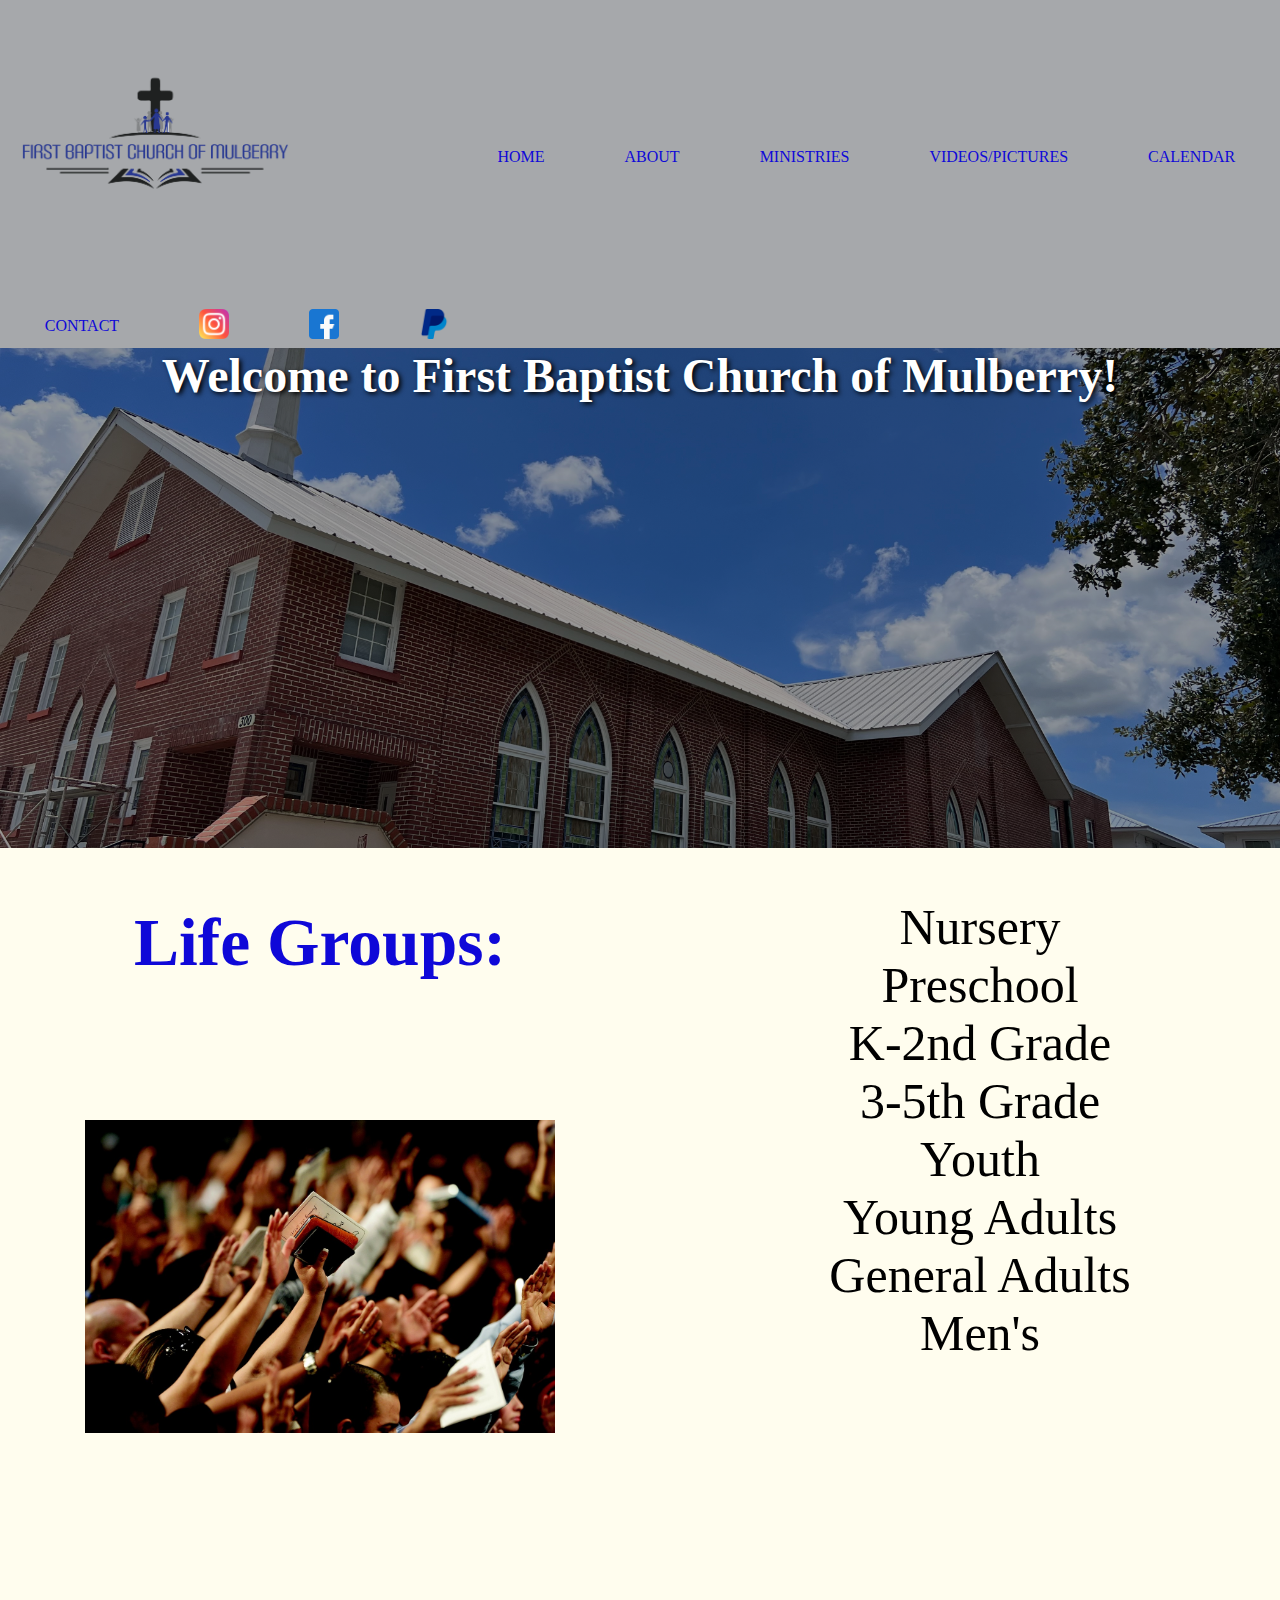
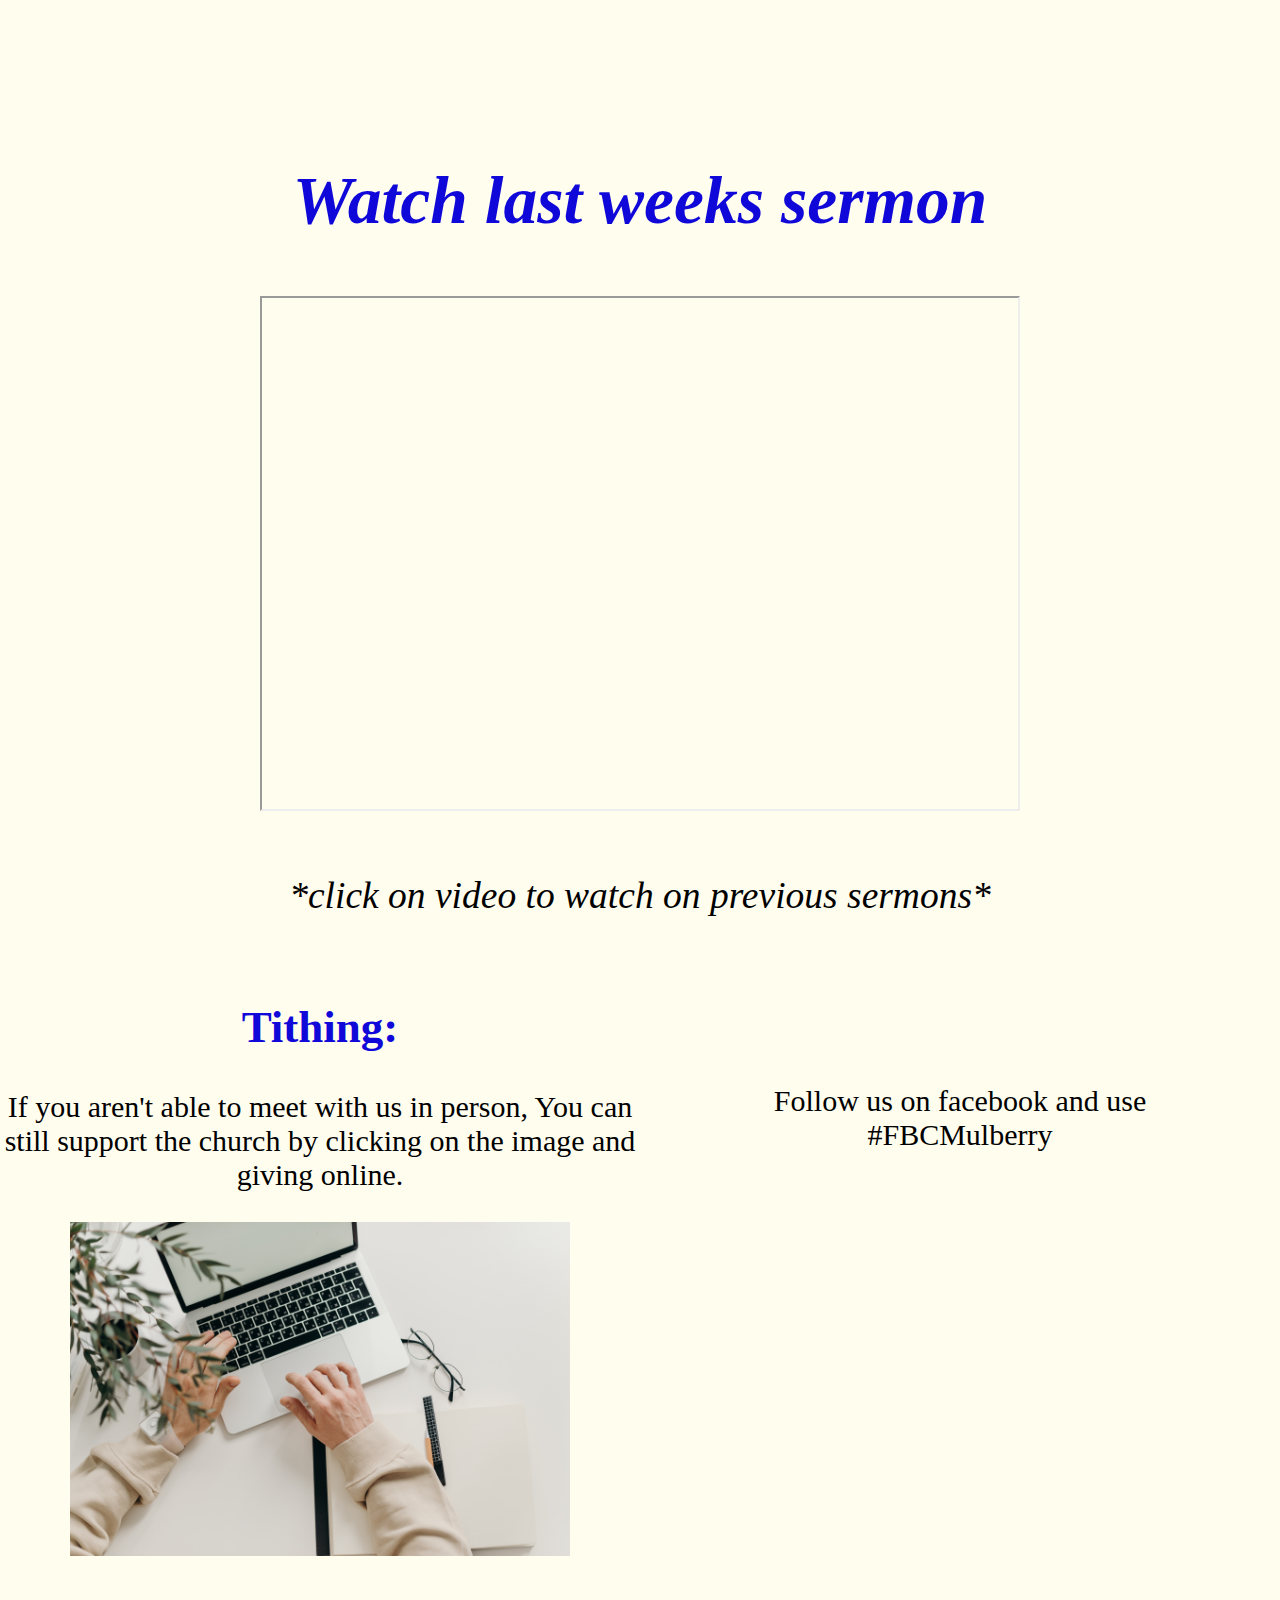
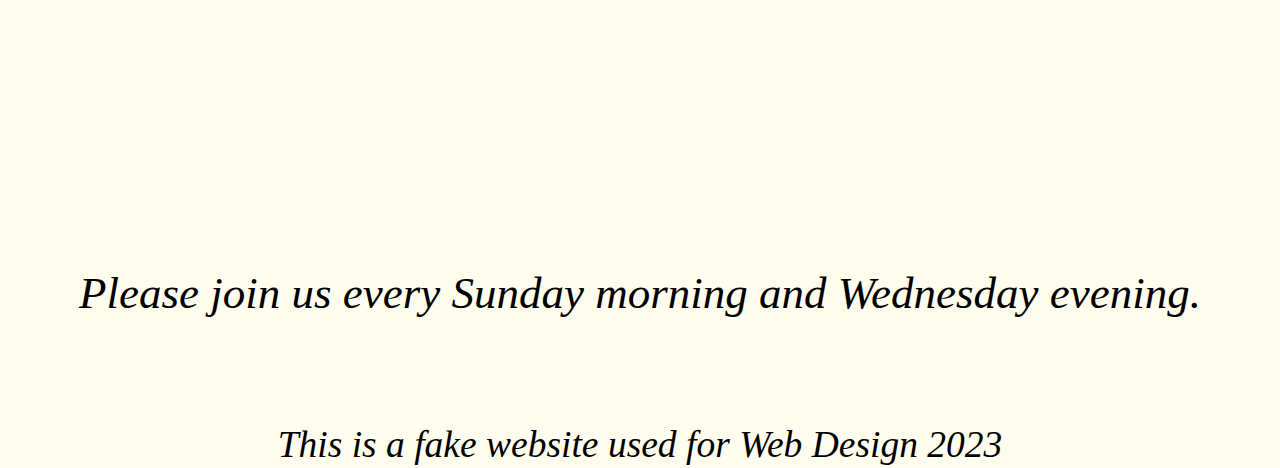
<file: index.html>
<!DOCTYPE html>
<html lang="en">
<head>
    <meta charset="UTF-8">
    <meta name="viewport" content="width=device-width, initial-scale=1.0">
    <title>FBC of Mulberry</title>
    <style>@import url(wilkersonnoah_css.css);</style>
</head>
<body>
<header>  
<!--nav bar-->
<nav>
    <ul class="web_nav">
        <li class="logo"><img src="./Images/FBCofMulberry_Logo2-01.png" width="300" alt="logo"></li>
        <li><a href="./index.html">HOME</a></li>
        <li><a href="./staff.html">ABOUT</a></li>
        <li><a href="./ministries.html">MINISTRIES</a></li>
        <li><a href="./gallery.html">VIDEOS/PICTURES</a></li>
        <li><a href="./calendar.html">CALENDAR</a></li>
        <li><a href="./contact.html">CONTACT</a></li>
        <li><a href="https://Instagram.com"><img src="./Images/instagram.png" width="30" alt="Instagram logo"></a></li>
        <li><a href="https://Facebook.com"><img src="./Images/facebook.png" width="30" alt="Facebook logo"></a></li>
        <li><a href="https://Paypal.com"><img src="./Images/paypal.png" width="30" alt="Paypal logo"></a></li>
    </ul>
</nav>
<div class="hero_image">
    <h1 class="hero_header">Welcome to First Baptist Church of Mulberry!</h1>
</div>
</header>
<div id="grid">
<div class="title1">
<h2>Life Groups:</h2>
</div>
<ul class="classes">
    <li>Nursery</li>
    <li>Preschool</li>
    <li>K-2nd Grade</li>
    <li>3-5th Grade</li>
    <li>Youth</li>
    <li>Young Adults</li>
    <li>General Adults</li>
    <li>Men's</li>
</ul>
<div class="video">
<h2>Watch last weeks sermon</h2>
<iframe width="760" height="515" src="https://www.youtube.com/embed/P5X1N8GFEnA?si=FcvOjaTtqzT2128_" title="YouTube video player"  allow="accelerometer; autoplay; clipboard-write; encrypted-media; gyroscope; picture-in-picture; web-share" allowfullscreen></iframe>
<p><small>*click on video to watch on previous sermons*</small></p>
</div>

<div class="paypal"><h2>Tithing:</h2>
<p>If you aren't able to meet with us in person, You can still support the church by clicking on the image and giving online.</p>
<a href="http://paypal.com"><img src="./Images/pexels-cottonbro-studio-4065876.jpg" width="500" alt="someone donating online"></a>
</div>

<div class="facebook"><p>Follow us on facebook and use #FBCMulberry</p></div>

<div class="footer">
    <footer>
        <p>Please join us every Sunday morning and Wednesday evening.</p>
        <br>
        <small>This is a fake website used for Web Design 2023</small>
    </footer>
</div>
</div>











</body>


</html>
</file>
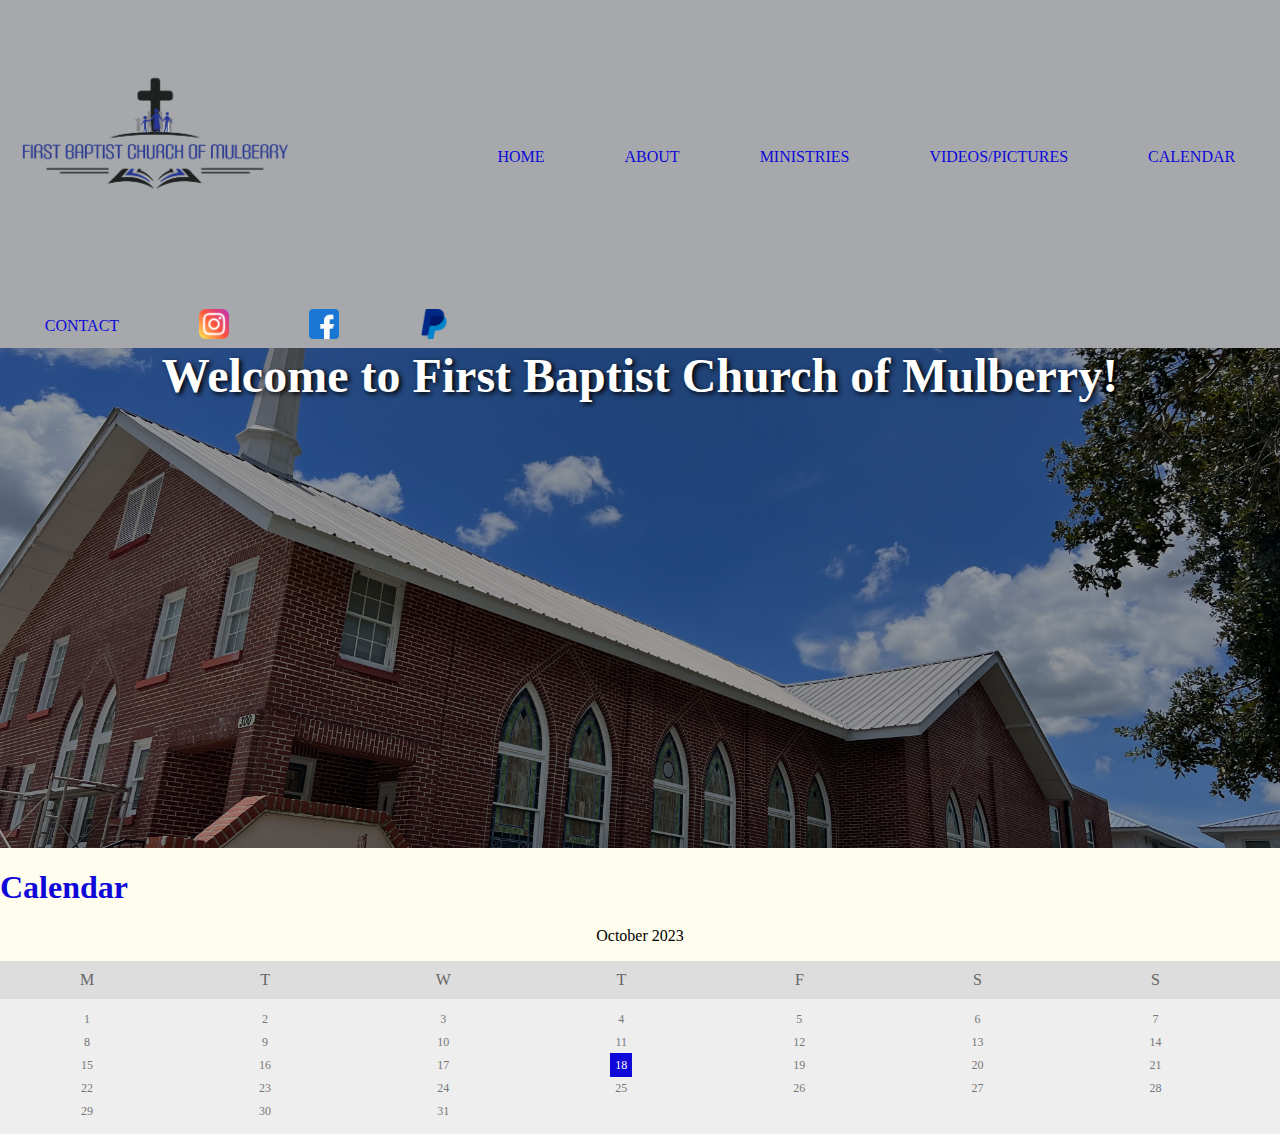
<file: calendar.html>
<!DOCTYPE html>
<html lang="en">
<head>
    <meta charset="UTF-8">
    <meta name="viewport" content="width=device-width, initial-scale=1.0">
    <title>Document</title>
    <style>@import url(wilkersonnoah_css.css);</style>
</head>
<body>
    <header>  
        <!--nav bar-->
        <nav>
            <ul class="web_nav">
                <li class="logo"><img src="./Images/FBCofMulberry_Logo2-01.png" width="300" alt="logo"></li>
                <li><a href="./index.html">HOME</a></li>
                <li><a href="./staff.html">ABOUT</a></li>
                <li><a href="./ministries.html">MINISTRIES</a></li>
                <li><a href="./gallery.html">VIDEOS/PICTURES</a></li>
                <li><a href="./calendar.html">CALENDAR</a></li>
                <li><a href="./contact.html">CONTACT</a></li>
                <li><a href="https://Instagram.com"><img src="./Images/instagram.png" width="30" alt="Instagram logo"></a></li>
                <li><a href="https://Facebook.com"><img src="./Images/facebook.png" width="30" alt="Facebook logo"></a></li>
                <li><a href="https://Paypal.com"><img src="./Images/paypal.png"  width="30" alt="Paypal logo"></a></li>
            </ul>
        </nav>
        <div class="hero_image">
            <h1 class="hero_header">Welcome to First Baptist Church of Mulberry!</h1>
        </div>
        </header>
    <h1>Calendar</h1>
    <p class="october">October 2023</p>
<ul class="weekdays">
  <li>M</li>
  <li>T</li>
  <li>W</li>
  <li>T</li>
  <li>F</li>
  <li>S</li>
  <li>S</li>
</ul>

<ul class="days">
  <li>1</li>
  <li>2</li>
  <li>3</li>
  <li>4</li>
  <li>5</li>
  <li>6</li>
  <li>7</li>
  <li>8</li>
  <li>9</li>
  <li>10</li>
  <li>11</li>
  <li>12</li>
  <li>13</li>
  <li>14</li>
  <li>15</li>
  <li>16</li>
  <li>17</li>
  <li><span class="active">18</span></li>
  <li>19</li>
  <li>20</li>
  <li>21</li>
  <li>22</li>
  <li>23</li>
  <li>24</li>
  <li>25</li>
  <li>26</li>
  <li>27</li>
  <li>28</li>
  <li>29</li>
  <li>30</li>
  <li>31</li>
</ul>
</body>
</html>
</file>
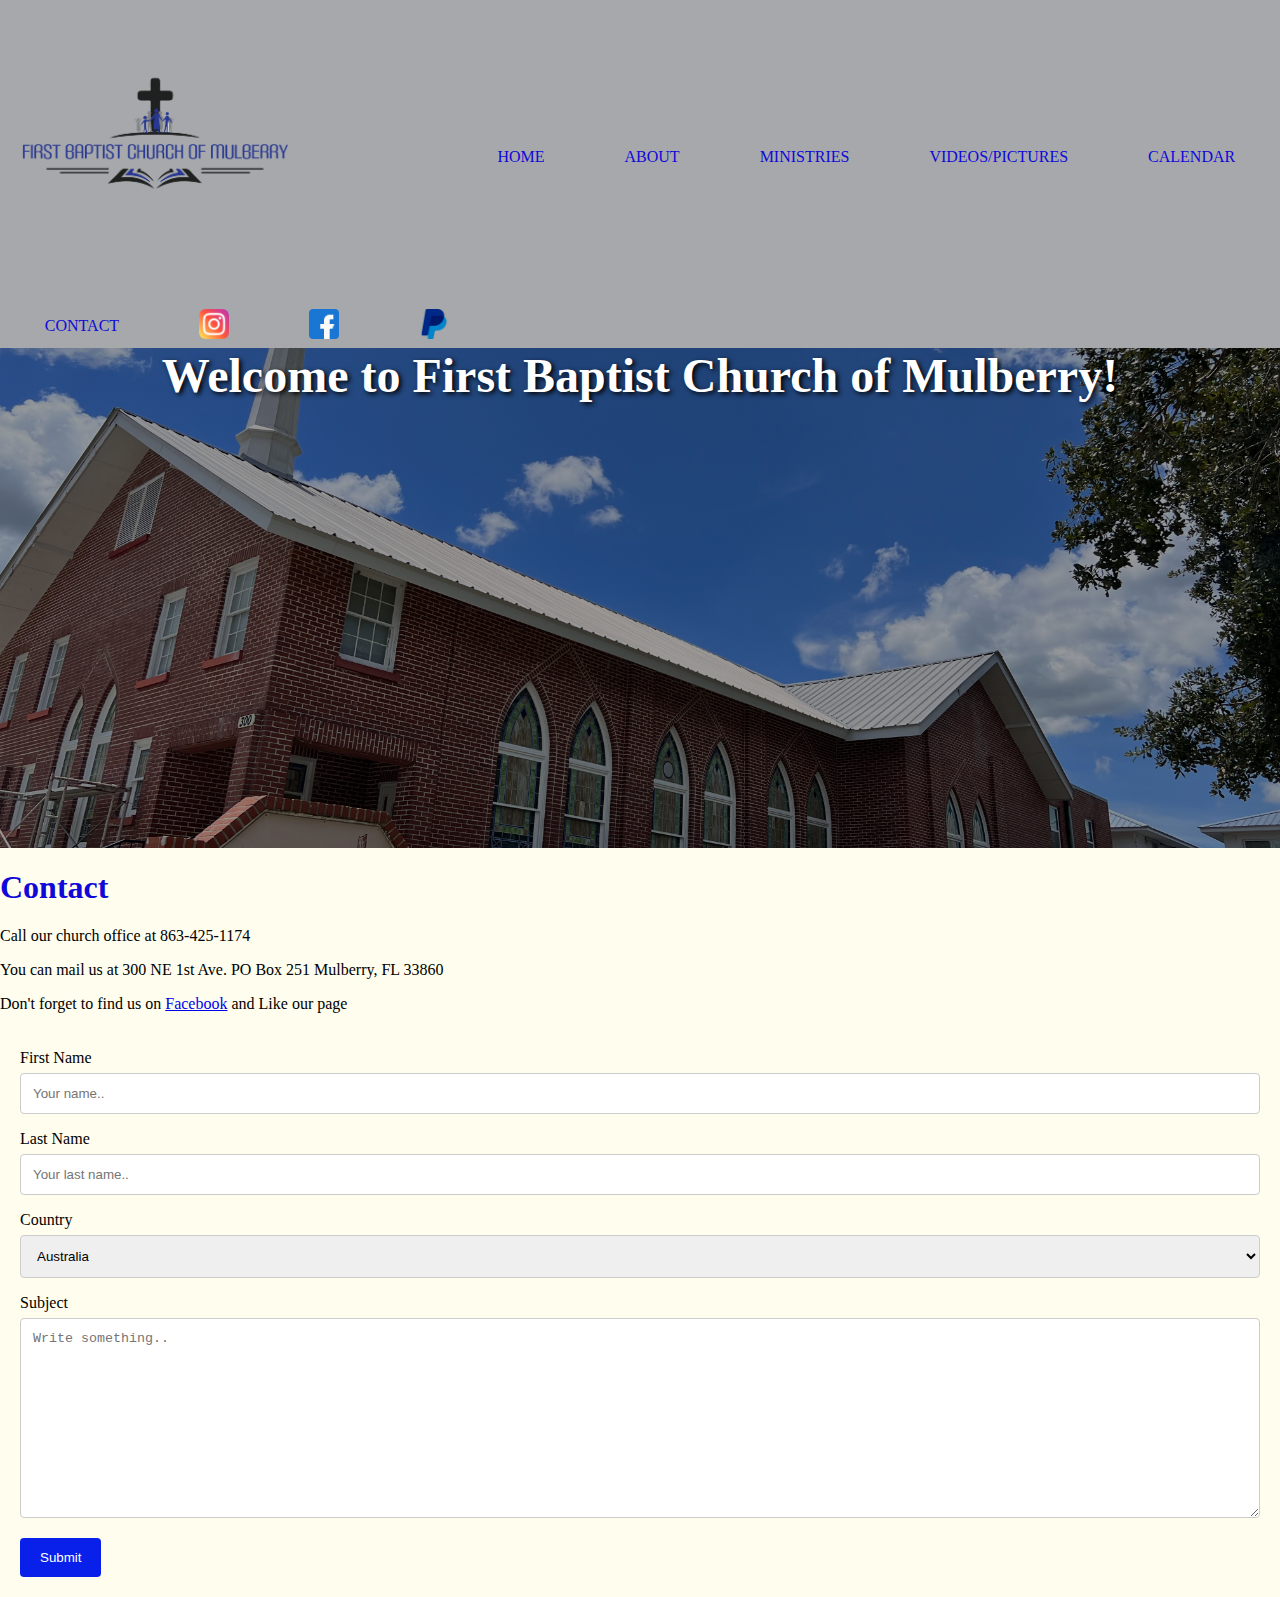
<file: contact.html>
<!DOCTYPE html>
<html lang="en">
<head>
    <meta charset="UTF-8">
    <meta name="viewport" content="width=device-width, initial-scale=1.0">
    <title>Document</title>
    <style>@import url(wilkersonnoah_css.css);</style>
    <style>
    input[type=text], select, textarea {
  width: 100%;
  padding: 12px; 
  border: 1px solid #ccc; 
  border-radius: 4px; 
  box-sizing: border-box;
  margin-top: 6px; 
  margin-bottom: 16px; 
  resize: vertical;
}

input[type=submit] {
  background-color: #0920eb;
  color: white;
  padding: 12px 20px;
  border: none;
  border-radius: 4px;
  cursor: pointer;
}


input[type=submit]:hover {
  background-color: #0c35e7;
}

.container {
  border-radius: 5px;
  background-color:#FFFDEE;
  padding: 20px;
}
</style>
</head>
<body>
  <header>  
    <!--nav bar-->
    <nav>
        <ul class="web_nav">
            <li class="logo"><img src="./Images/FBCofMulberry_Logo2-01.png" width="300" alt="logo"></li>
            <li><a href="./index.html">HOME</a></li>
            <li><a href="./staff.html">ABOUT</a></li>
            <li><a href="./ministries.html">MINISTRIES</a></li>
            <li><a href="./gallery.html">VIDEOS/PICTURES</a></li>
            <li><a href="./calendar.html">CALENDAR</a></li>
            <li><a href="./contact.html">CONTACT</a></li>
            <li><a href="https://Instagram.com"><img src="./Images/instagram.png" width="30" alt="Instagram logo"></a></li>
            <li><a href="https://Facebook.com"><img src="./Images/facebook.png" width="30" alt="Facebook logo"></a></li>
            <li><a href="https://Paypal.com"><img src="./Images/paypal.png"  width="30" alt="Paypal logo"></a></li>
        </ul>
    </nav>
    <div class="hero_image">
        <h1 class="hero_header">Welcome to First Baptist Church of Mulberry!</h1>
    </div>
    </header>

    <h1>Contact</h1>
    <p>Call our church office at 863-425-1174</p>
    <p>You can mail us at 300 NE 1st Ave. PO Box 251 Mulberry, FL 33860</p>
    <p>Don't forget to find us on <a href="https://Facebook.com">Facebook</a> and Like our page</p>
    <div class="container">
        <form action="action_page.php">
      
          <label for="fname">First Name</label>
          <input type="text" id="fname" name="firstname" placeholder="Your name..">
      
          <label for="lname">Last Name</label>
          <input type="text" id="lname" name="lastname" placeholder="Your last name..">
      
          <label for="country">Country</label>
          <select id="country" name="country">
            <option value="australia">Australia</option>
            <option value="canada">Canada</option>
            <option value="usa">USA</option>
          </select>
      
          <label for="subject">Subject</label>
          <textarea id="subject" name="subject" placeholder="Write something.." style="height:200px"></textarea>
      
          <input type="submit" value="Submit">
      
        </form>
      </div>
</body>
</html>
</file>
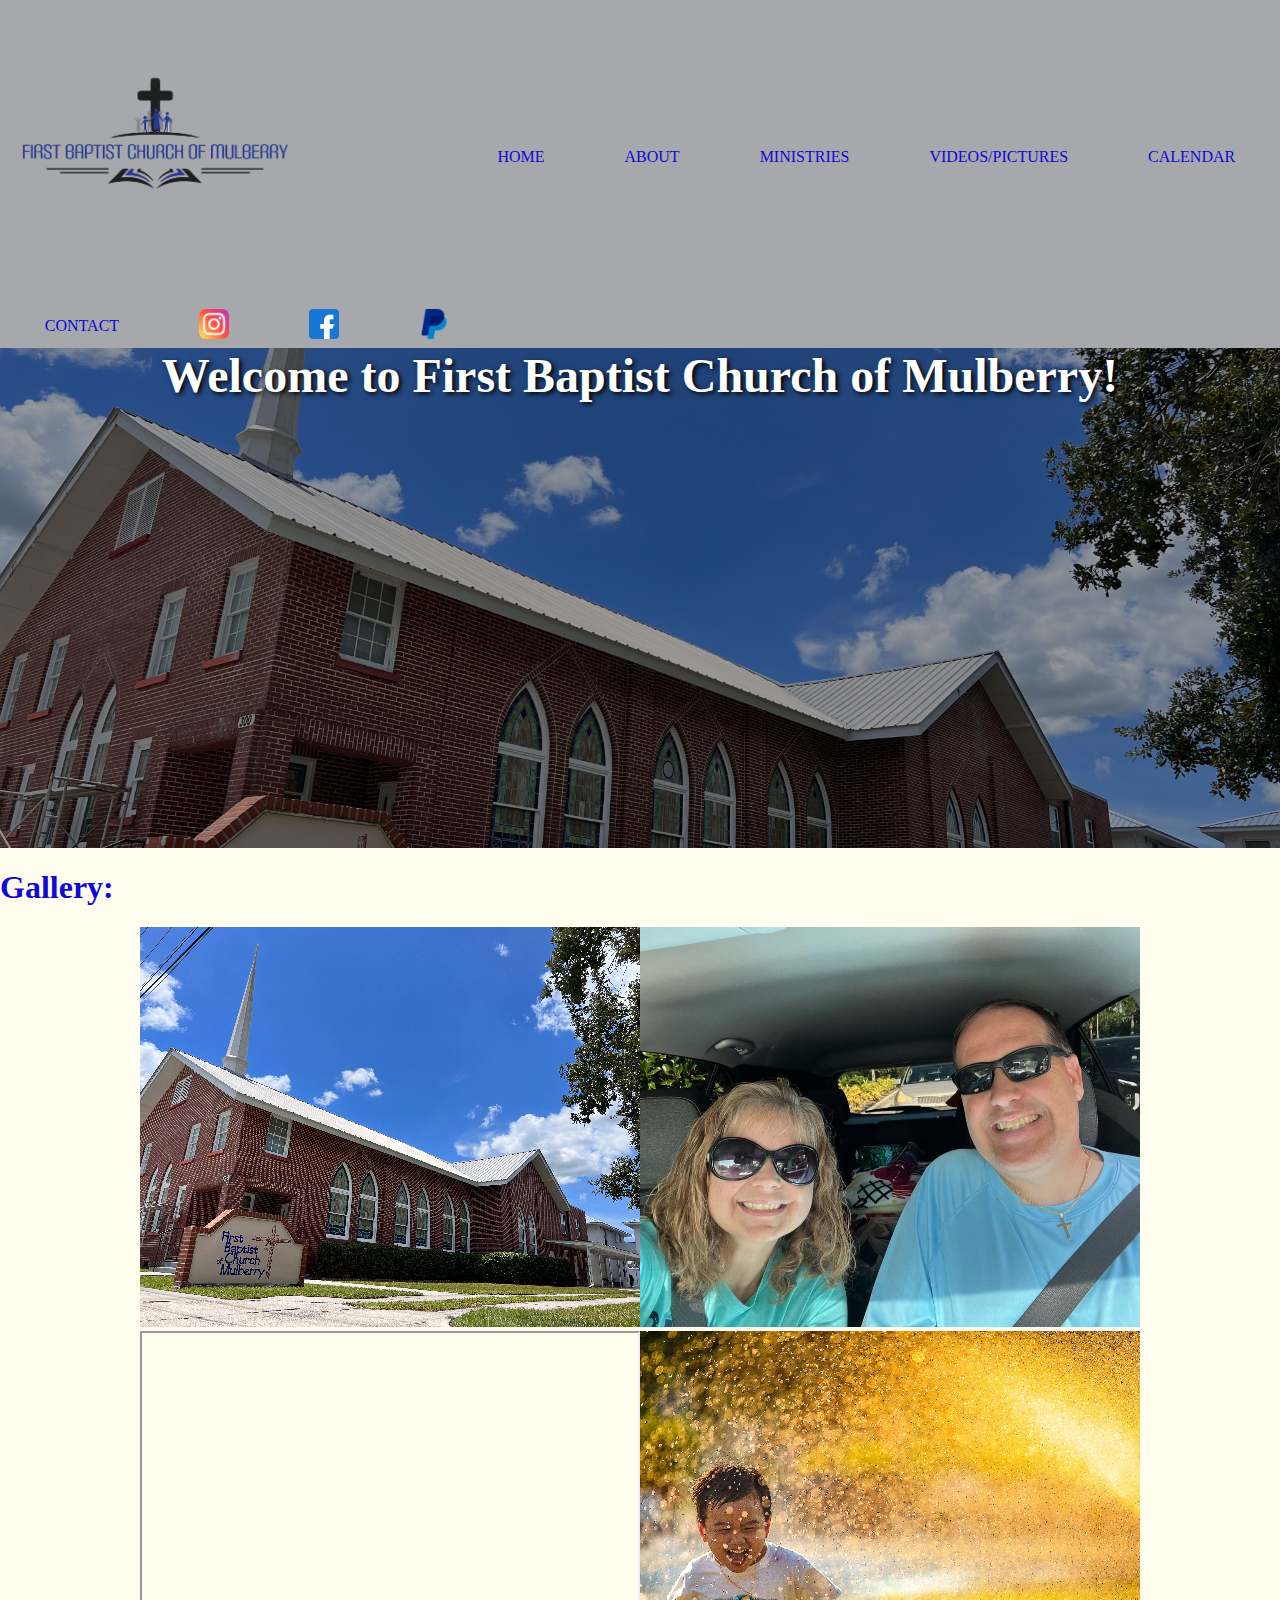
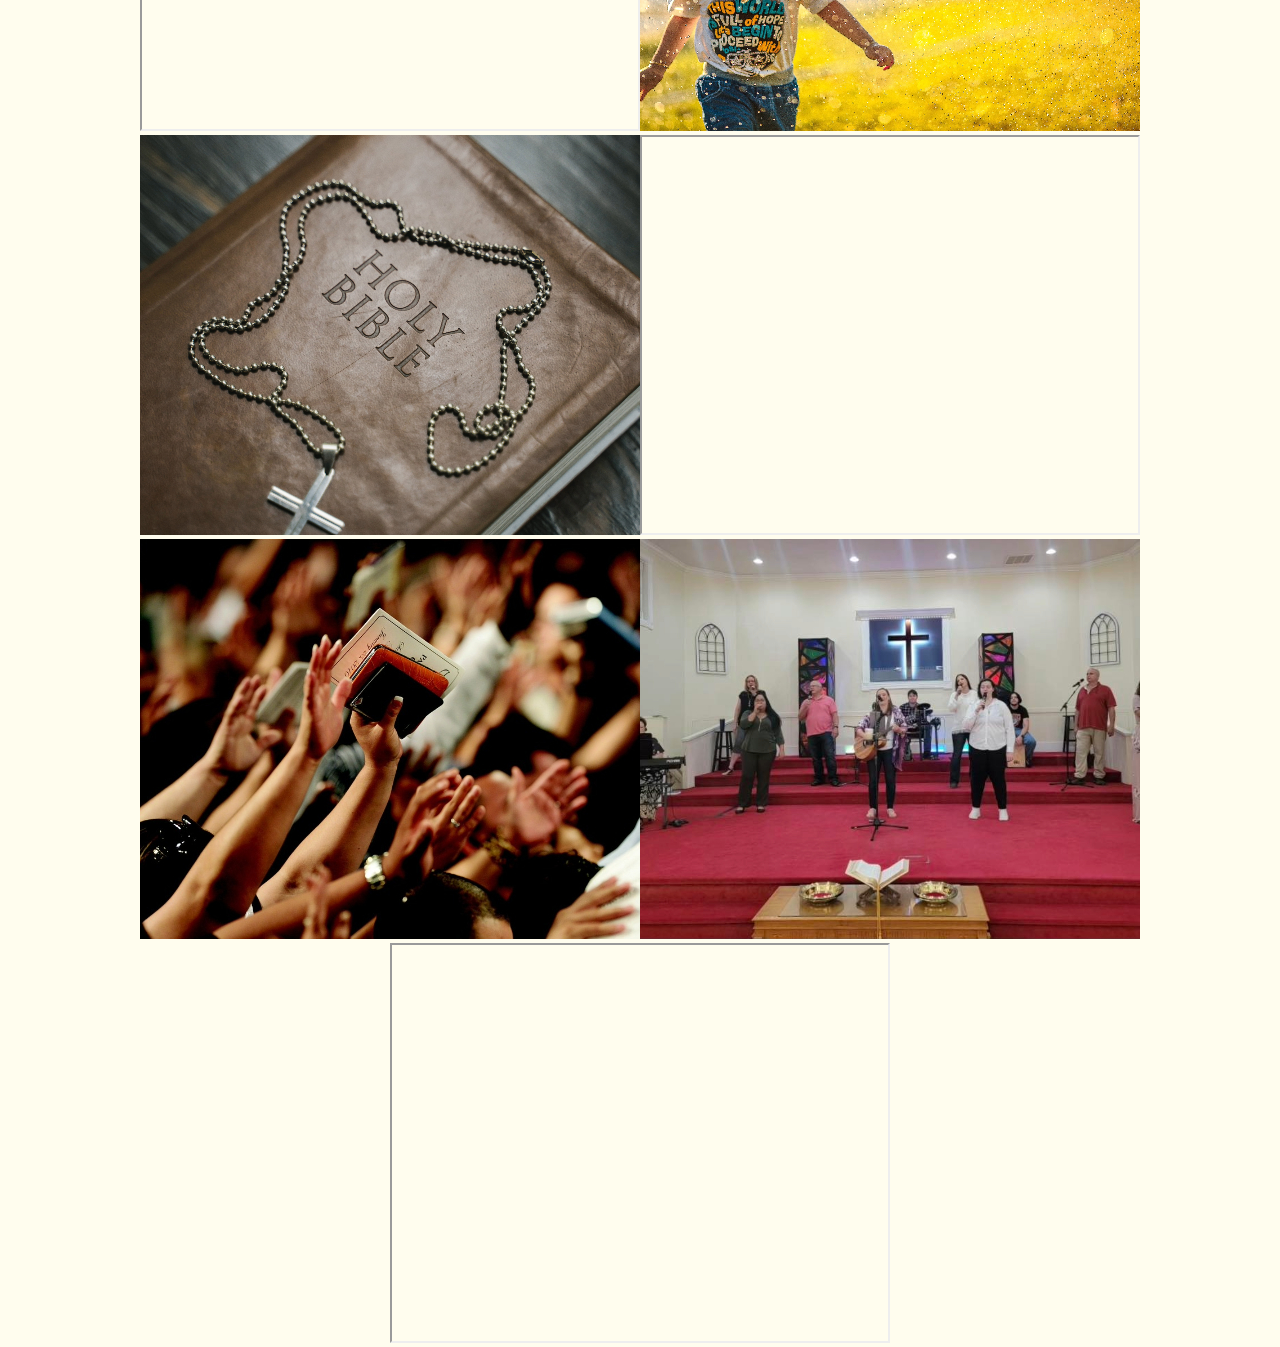
<file: gallery.html>
<!DOCTYPE html>
<html lang="en">
<head>
    <meta charset="UTF-8">
    <meta name="viewport" content="width=device-width, initial-scale=1.0">
    <title>Document</title>
    <style>@import url(wilkersonnoah_css.css);</style>
</head>
<body>
    <header>  
        <!--nav bar-->
        <nav>
            <ul class="web_nav">
                <li class="logo"><img src="./Images/FBCofMulberry_Logo2-01.png" width="300" alt="logo"></li>
                <li><a href="./index.html">HOME</a></li>
                <li><a href="./staff.html">ABOUT</a></li>
                <li><a href="./ministries.html">MINISTRIES</a></li>
                <li><a href="./gallery.html">VIDEOS/PICTURES</a></li>
                <li><a href="./calendar.html">CALENDAR</a></li>
                <li><a href="./contact.html">CONTACT</a></li>
                <li><a href="https://Instagram.com"><img src="./Images/instagram.png" width="30" alt="Instagram logo"></a></li>
                <li><a href="https://Facebook.com"><img src="./Images/facebook.png" width="30" alt="Facebook logo"></a></li>
                <li><a href="https://Paypal.com"><img src="./Images/paypal.png"  width="30" alt="Paypal logo"></a></li>
            </ul>
        </nav>
        <div class="hero_image">
            <h1 class="hero_header">Welcome to First Baptist Church of Mulberry!</h1>
        </div>
        </header>
    
    
    
    <h1>Gallery:</h1>
    <div class="gallery">
        <div><img src="./resized_img/IMG_5814.jpg"  alt="Church building"></div>
        <div><img src="./resized_img/thumbnail_IMG_5269.jpg"  alt="Pastor"></div>
        <div><iframe width="500" height="400" src="https://www.youtube.com/embed/0pI6Ta9QJlM?si=04oigzhYebvKm3_p" title="YouTube video player" allow="accelerometer; autoplay; clipboard-write; encrypted-media; gyroscope; picture-in-picture; web-share" allowfullscreen></iframe></div>
        <div><img src="./resized_img/mi-pham-FtZL0r4DZYk-unsplash.jpg" alt="kid playing"></div>
        <div><img src="./resized_img/pexels-tima-miroshnichenko-5199797.jpg" alt="bible"></div>
        <div><iframe width="500" height="400" src="https://www.youtube.com/embed/P5X1N8GFEnA?si=FcvOjaTtqzT2128_" title="YouTube video player" allow="accelerometer; autoplay; clipboard-write; encrypted-media; gyroscope; picture-in-picture; web-share" allowfullscreen></iframe></div>
        <div><img src="./resized_img/bible-1948778_1280.jpg" alt="bible"></div>
        <div><img src="./resized_img/picture2.jpg" alt="choir"></div>
        <div><iframe width="500" height="400" src="https://www.youtube.com/embed/jEurTUmZBZk?si=eNqJKYF6fdG9XhKY" title="YouTube video player" allow="accelerometer; autoplay; clipboard-write; encrypted-media; gyroscope; picture-in-picture; web-share" allowfullscreen></iframe></div>
    </div>

    
    
    
    

</body>
</html>
</file>
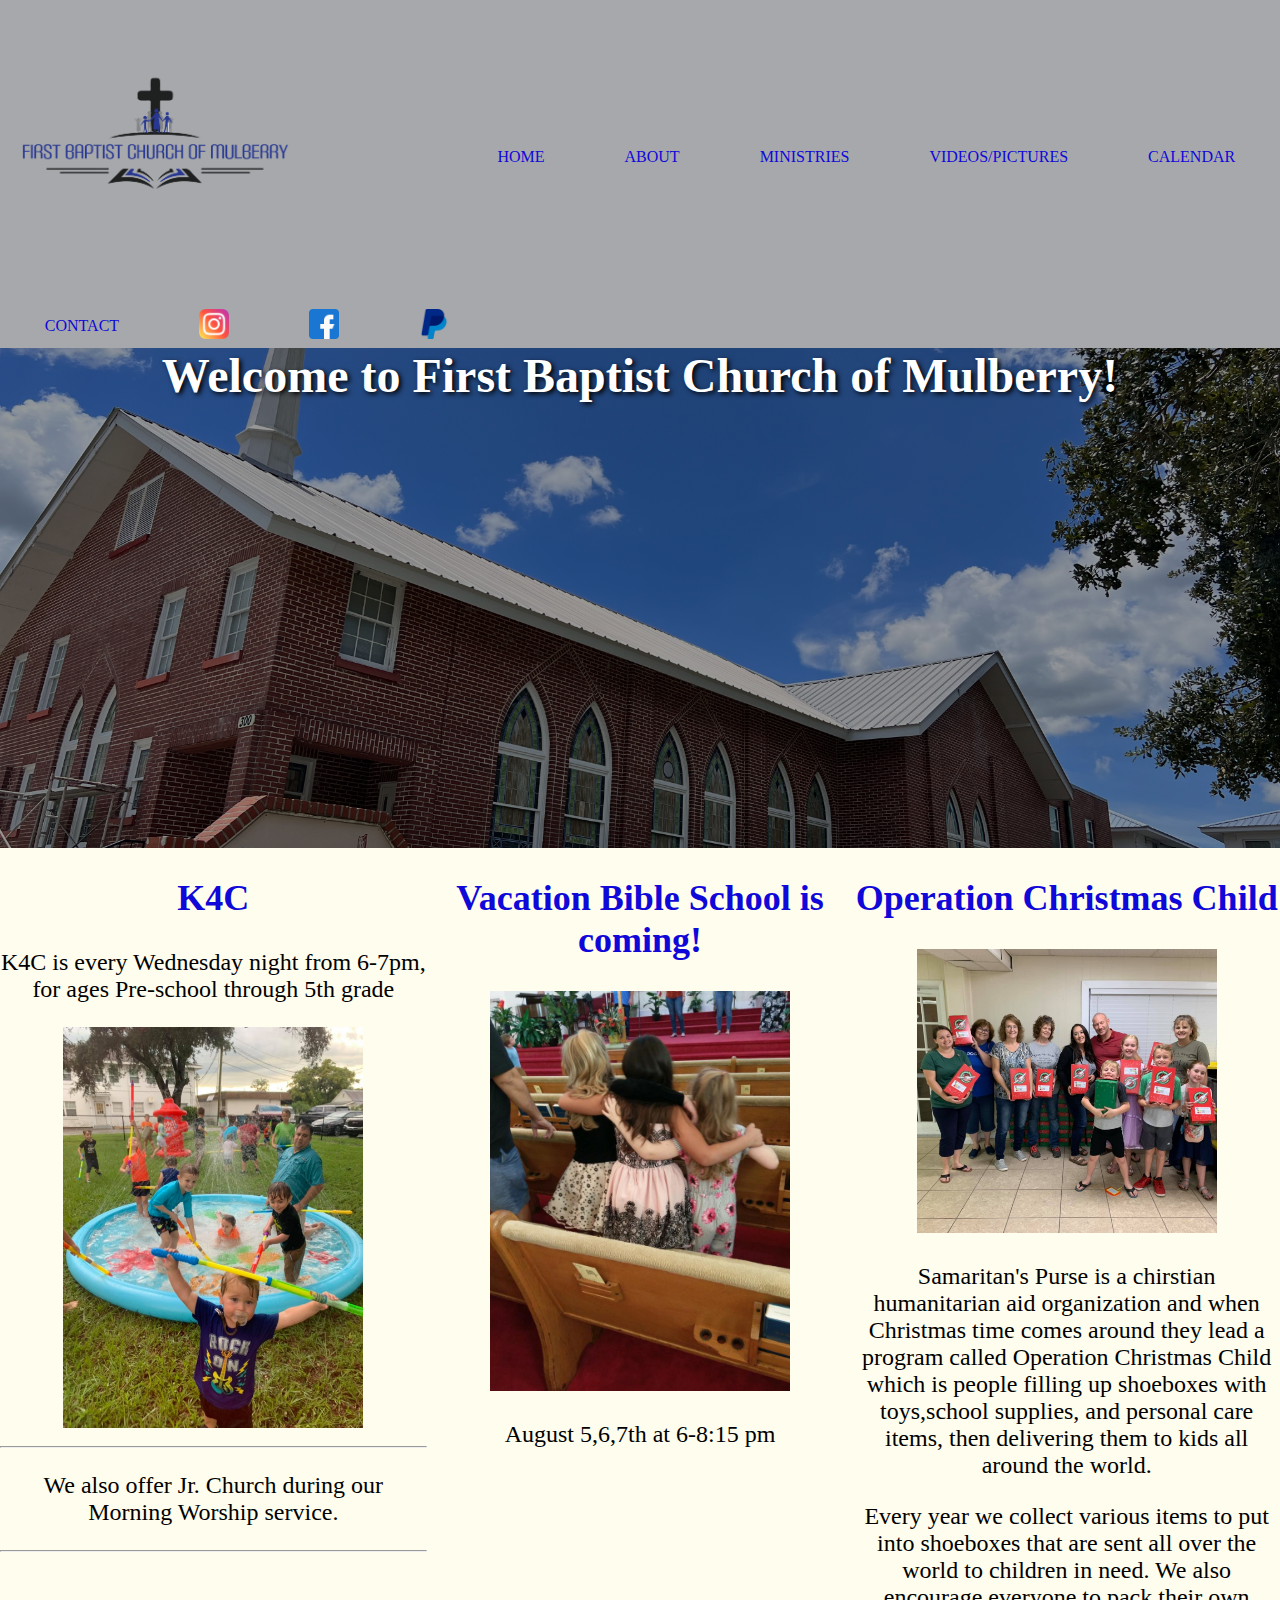
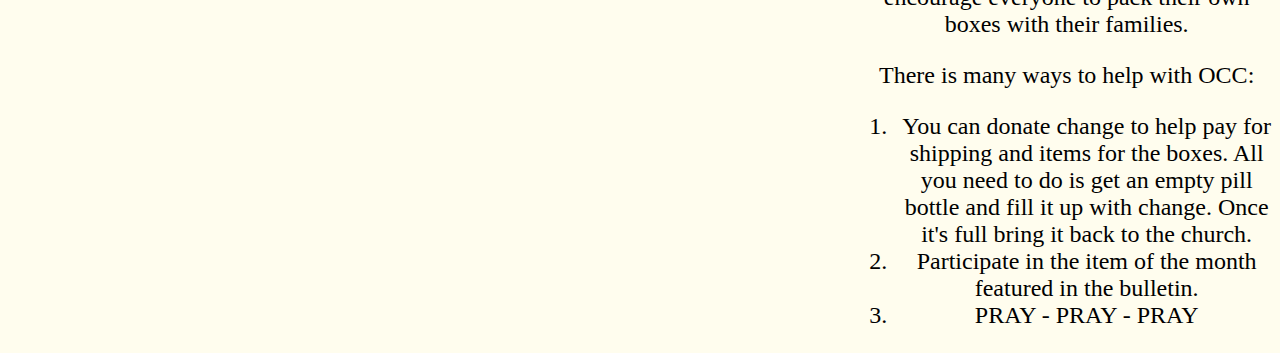
<file: ministries.html>
<!DOCTYPE html>
<html lang="en">
<head>
    <meta charset="UTF-8">
    <meta name="viewport" content="width=device-width, initial-scale=1.0">
    <title>FBC of Mulberry</title>
    <style>@import url(wilkersonnoah_css.css);</style>
</head>
<body>
    <header>  
        <!--nav bar-->
        <nav>
            <ul class="web_nav">
                <li class="logo"><img src="./Images/FBCofMulberry_Logo2-01.png" width="300" alt="logo"></li>
                <li><a href="./index.html">HOME</a></li>
                <li><a href="./staff.html">ABOUT</a></li>
                <li><a href="./ministries.html">MINISTRIES</a></li>
                <li><a href="./gallery.html">VIDEOS/PICTURES</a></li>
                <li><a href="./calendar.html">CALENDAR</a></li>
                <li><a href="./contact.html">CONTACT</a></li>
                <li><a href="https://Instagram.com"><img src="./Images/instagram.png" width="30" alt="Instagram logo"></a></li>
                <li><a href="https://Facebook.com"><img src="./Images/facebook.png" width="30" alt="Facebook logo"></a></li>
                <li><a href="https://Paypal.com"><img src="./Images/paypal.png"  width="30" alt="Paypal logo"></a></li>
            </ul>
        </nav>
        <div class="hero_image">
            <h1 class="hero_header">Welcome to First Baptist Church of Mulberry!</h1>
        </div>
        </header>
    
    
    
    
    <div id="classes">
    <div class="class1">
    <h2>K4C</h2>
    <p>K4C is every Wednesday night from 6-7pm, for ages Pre-school through 5th grade</p>
    <img src="./Images/picture1.jpg" width="300" alt="Children's time">
    <hr>
    <p>We also offer Jr. Church during our Morning Worship service.</p>
    <hr>
    </div>
    
    
    <div class="class2">
    <h2>Vacation Bible School is coming!</h2>
    <img src="./Images/picture5.jpg" width="300" alt="kids"> 
    <p>August 5,6,7th at 6-8:15 pm</p>
    
    </div>
    <div class="class3">
    <h2>Operation Christmas Child</h2>
    <img src="./Images/picture3.jpg" width="300" alt="church group">
    <p>Samaritan's Purse is a chirstian humanitarian aid organization and when Christmas time comes around they lead a program called Operation Christmas Child which is people filling up shoeboxes with toys,school supplies, and personal care items, then delivering them to kids all around the world.</p>
    <p>Every year we collect various items to put into shoeboxes that are sent all over the world to children in need.  We also encourage everyone to pack their own boxes with their families.</p>
    <p>There is many ways to help with OCC:</p>
    <ol>
        <li>You can donate change to help pay for shipping and items for the boxes. All you need to do is get an empty pill bottle and fill it up with change. Once it's full bring it back to the church.</li>
        <li>Participate in the item of the month featured in the bulletin.</li>
        <li>PRAY - PRAY - PRAY</li>
    </ol>
</div>


</div>    
</body>
</html>
</file>
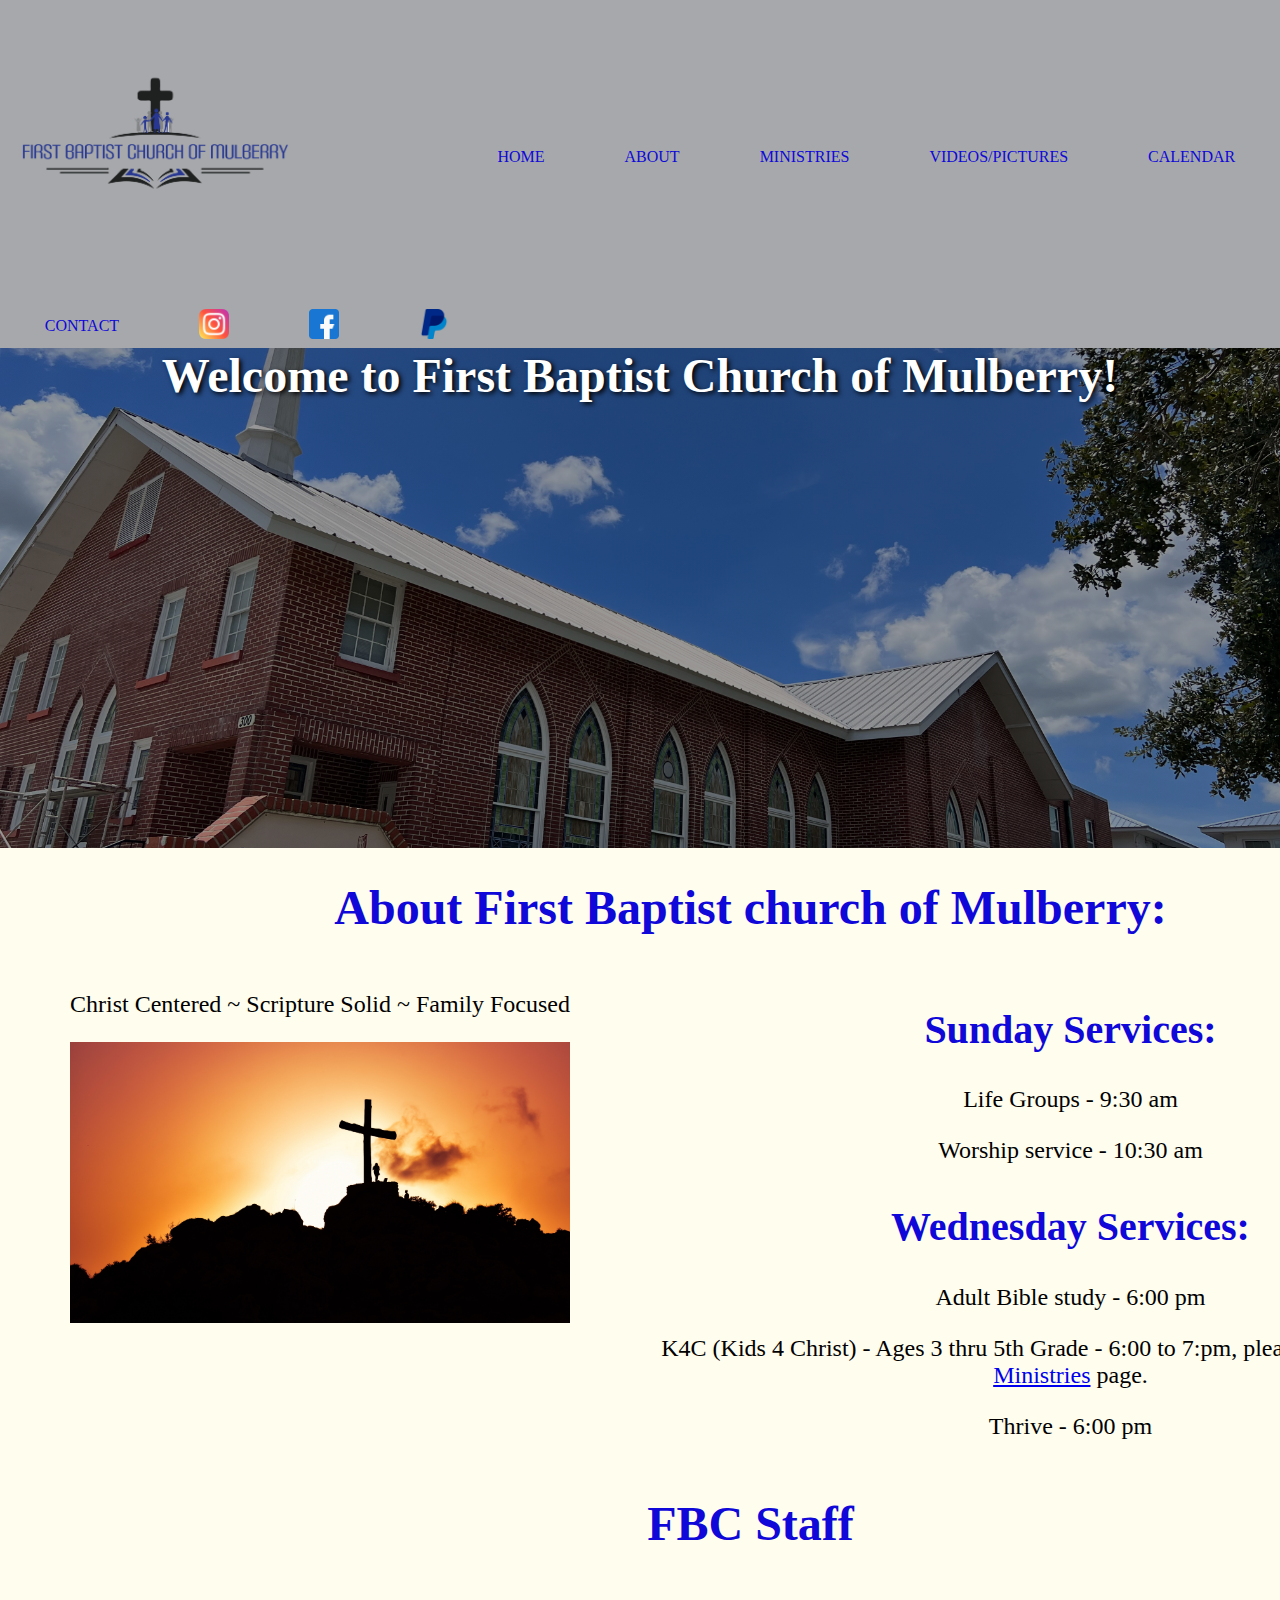
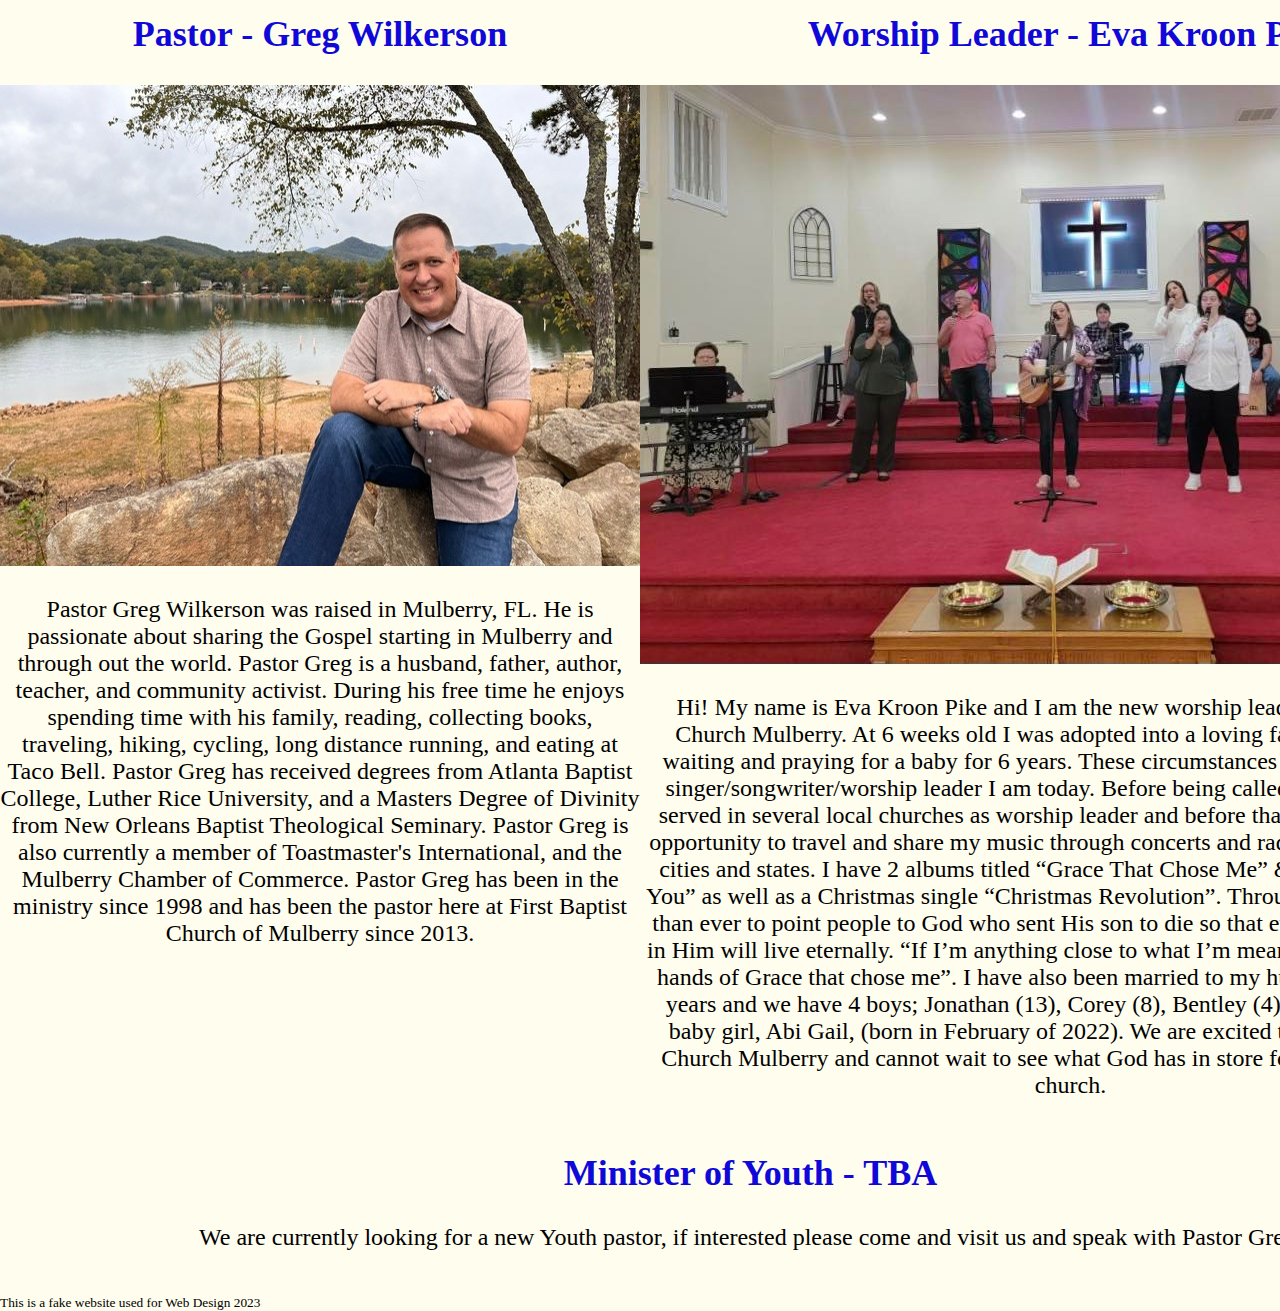
<file: staff.html>
<!DOCTYPE html>
<html lang="en">
<head>
    <meta charset="UTF-8">
    <meta name="viewport" content="width=device-width, initial-scale=1.0">
    <title>FBC of Mulberry</title>
    <style>@import url(wilkersonnoah_css.css);</style>
</head>
<body>
    <header>  
        <!--nav bar-->
        <nav>
            <ul class="web_nav">
                <li class="logo"><img src="./Images/FBCofMulberry_Logo2-01.png" width="300" alt="logo"></li>
                <li><a href="./index.html">HOME</a></li>
                <li><a href="./staff.html">ABOUT</a></li>
                <li><a href="./ministries.html">MINISTRIES</a></li>
                <li><a href="./gallery.html">VIDEOS/PICTURES</a></li>
                <li><a href="./calendar.html">CALENDAR</a></li>
                <li><a href="./contact.html">CONTACT</a></li>
                <li><a href="https://Instagram.com"><img src="./Images/instagram.png" width="30" alt="Instagram logo"></a></li>
                <li><a href="https://Facebook.com"><img src="./Images/facebook.png" width="30" alt="Facebook logo"></a></li>
                <li><a href="https://Paypal.com"><img src="./Images/paypal.png"  width="30" alt="Paypal logo"></a></li>
            </ul>
        </nav>
        <div class="hero_image">
            <h1 class="hero_header">Welcome to First Baptist Church of Mulberry!</h1>
        </div>
        </header>
   
    
    <div id="FBC">
    
    <div class="title">
    <h1>About First Baptist church of Mulberry:</h1>
    </div>
    
    
    
    <div class="about">
     <p>Christ Centered ~
        Scripture Solid ~
        Family Focused</p>
        <img src="./Images/pexels-pixabay-415571.jpg" Width="500" alt="Sunrise with a cross">   
    </div>
    <div class="services">
      <h1><small>Sunday Services:</small></h1>
        <p>Life Groups - 9:30 am</p>
        <p>Worship service - 10:30 am</p>
        <h1><small>Wednesday Services:</small></h1>
        <p>Adult Bible study - 6:00 pm</p>
        <p>K4C (Kids 4 Christ) - Ages 3 thru 5th Grade - 6:00 to 7:pm, please complete form on <a href="./ministries.html">Ministries</a> page.</p> 
        <p>Thrive - 6:00 pm</p>  
    </div>
        
        
    <div class="staff">
     <h1>FBC Staff</h1>   
    </div>    
    <div class="staff1">
    <h2>Pastor - Greg Wilkerson</h2>
    <img class="img" src="./Images/thumbnail_IMG_0797.jpg" alt="Church Pastor">
    <p>Pastor Greg Wilkerson was raised in Mulberry, FL.  He is passionate about sharing the Gospel starting in Mulberry and through out the world.  Pastor Greg is a husband, father, author, teacher, and community activist.  During his free time he enjoys spending time with his family, reading, collecting books, traveling, hiking, cycling, long distance running, and eating at Taco Bell.  Pastor Greg has received degrees from Atlanta Baptist College, Luther Rice University, and a Masters Degree of Divinity from New Orleans Baptist Theological Seminary.   Pastor Greg is also currently a member of Toastmaster's International, and the Mulberry Chamber of Commerce.   Pastor Greg has been in the ministry since 1998 and has been the pastor here at First Baptist Church of Mulberry since 2013.</p>    
    </div>
    <div class="staff2">
    <h2>Worship Leader - Eva Kroon Pike</h2>
    <img class="img" src="./Images/picture2.jpg" alt="Worship leader">
    <p>Hi! My name is Eva Kroon Pike and I am the new worship leader for First Baptist Church Mulberry. At 6 weeks old I was adopted into a loving family that had been waiting and praying for a baby for 6 years.  These circumstances nurtured me into the singer/songwriter/worship leader I am today.  Before being called to Mulberry I have served in several local churches as worship leader and before that I had the wonderful opportunity to travel and share my music through concerts and radio throughout several cities and states.  I have 2 albums titled “Grace That Chose Me” & “Love Is All About You” as well as a Christmas single “Christmas Revolution”.  Through music I want more than ever to point people to God who sent His son to die so that everyone who believes in Him will live eternally. “If I’m anything close to what I’m meant to be, I owe it to the hands of Grace that chose me”.  I have also been married to my husband, Jonny, for 16 years and we have 4 boys; Jonathan (13), Corey (8), Bentley (4), and Lyric (2) and a baby girl, Abi Gail, (born in February of 2022).  We are excited to be at First Baptist Church Mulberry and cannot wait to see what God has in store for our family and the church. </p>    
    </div>
    <div class="staff3">
    <h2>Minister of Youth - TBA</h2>
    <p>We are currently looking for a new Youth pastor, if interested please come and visit us and speak with Pastor Greg.</p>    
    </div>
    </div>
    <br>
    <footer>
        <small>This is a fake website used for Web Design 2023</small>
    </footer>


</body>
</html>
</file>
